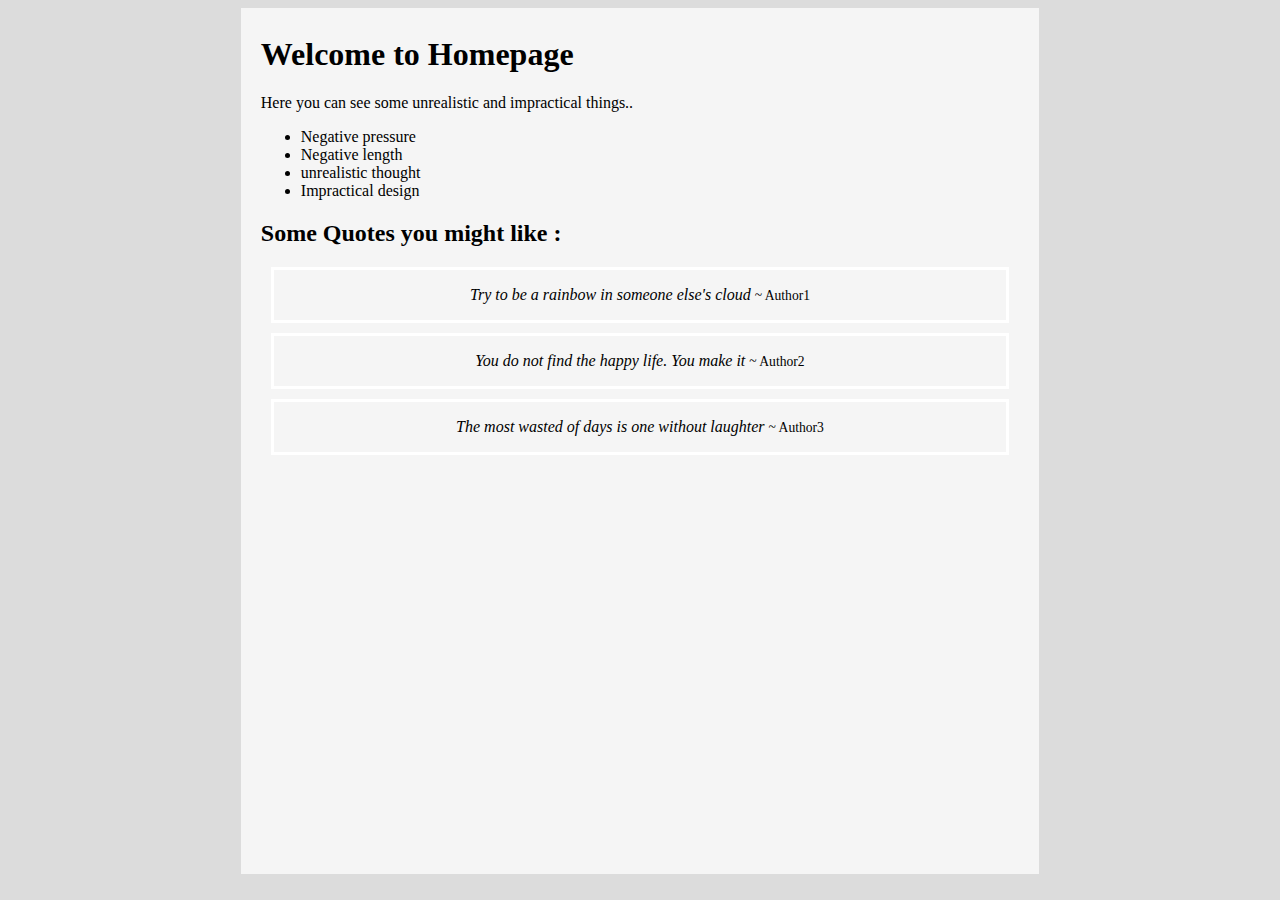
<file: Index.html>
<html>
    <head>
        <title>FirstPage</title>
        <link rel="stylesheet" href="CSS/Style.css"/>
    </head>
    <body>
    <div id="container">
        <h1>Welcome to Homepage</h1>
        <p>Here you can see some unrealistic and impractical things..</p>
        <ul>
            <li>Negative pressure</li>
            <li>Negative length</li>
            <li>unrealistic thought</li>
            <li>Impractical design</li>
        </ul>
        
        <h2><strong>Some Quotes you might like :</strong></h2>
        <div id="quote-design">
                <p id="quote">Try to be a rainbow in someone else's cloud <span id="author">~ Author1</span></p>
        </div>
        <div id="quote-design">
                <p id="quote">You do not find the happy life. You make it <span id="author">~ Author2</span></p>
        </div>
        <div id="quote-design">
                <p id="quote">The most wasted of days is one without laughter <span id="author">~ Author3</span></p>
        </div>
        </div>
    </div>
    </body>
</html>
</file>
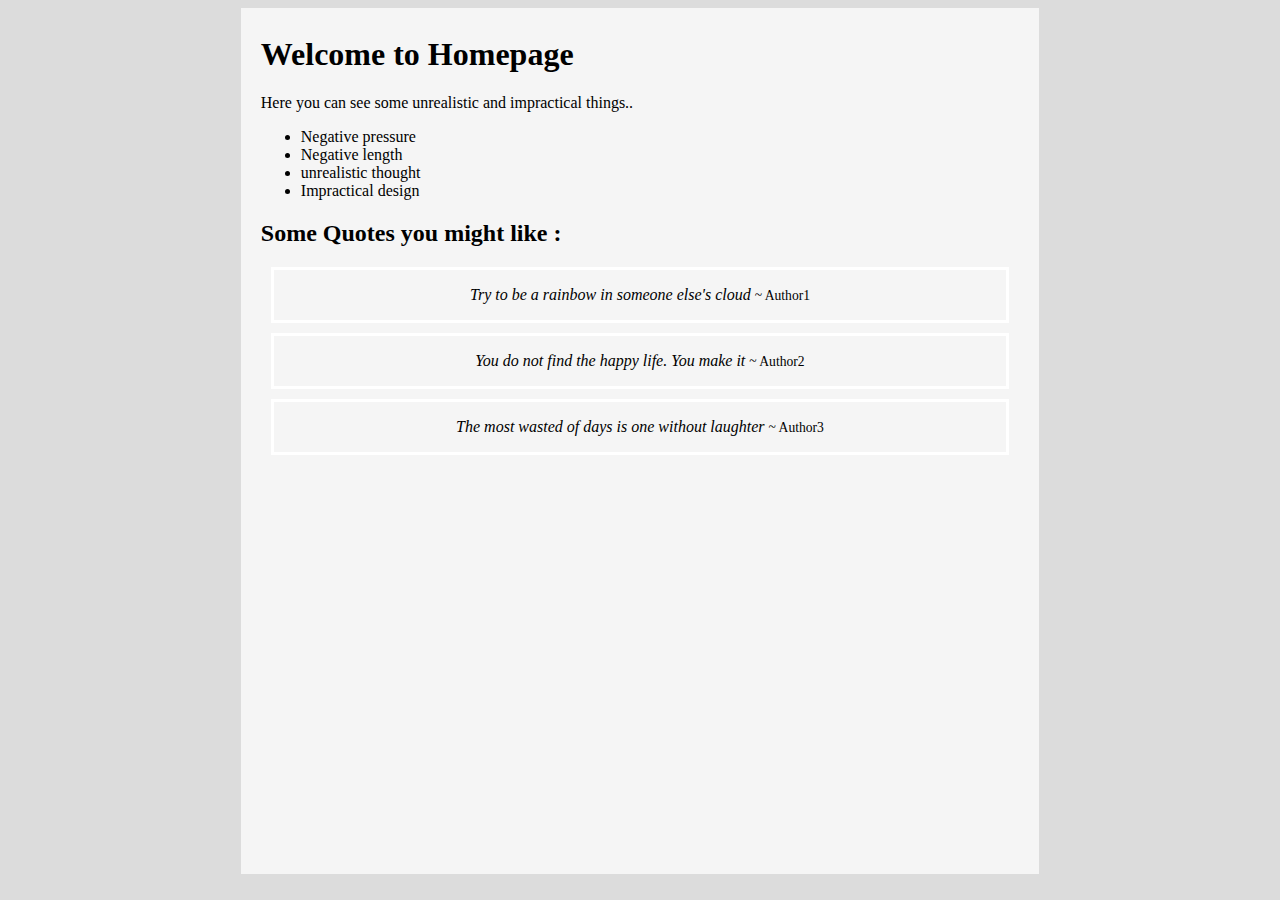
<file: HTML/Index.html>
<html>
    <head>
        <title>FirstPage</title>
        <link rel="stylesheet" href="../CSS/Style.css"/>
    </head>
    <body>
    <div id="container">
        <h1>Welcome to Homepage</h1>
        <p>Here you can see some unrealistic and impractical things..</p>
        <ul>
            <li>Negative pressure</li>
            <li>Negative length</li>
            <li>unrealistic thought</li>
            <li>Impractical design</li>
        </ul>
        
        <h2><strong>Some Quotes you might like :</strong></h2>
        <div id="quote-design">
                <p id="quote">Try to be a rainbow in someone else's cloud <span id="author">~ Author1</span></p>
        </div>
        <div id="quote-design">
                <p id="quote">You do not find the happy life. You make it <span id="author">~ Author2</span></p>
        </div>
        <div id="quote-design">
                <p id="quote">The most wasted of days is one without laughter <span id="author">~ Author3</span></p>
        </div>
        </div>
    </div>
    </body>
</html>
</file>
<file: CSS/Style.css>
#quote {
    padding : 0px;
    text-align: center;  
    font-style: italic;
}
#quote-design {
        border-color: white;
        border-style: solid;
        margin:10px;
        padding:0px;
}
#container {
    
    background-color:whitesmoke;
    margin-left: 0px;
    height : 95%;
    padding:20px;
    padding-top: 0.5%;
    width:60%;
    margin : 0px auto;
    
}
body {
    background-color:gainsboro;
}
#author {
    font-style: normal;
    font-size: 85%;
}
</file>
